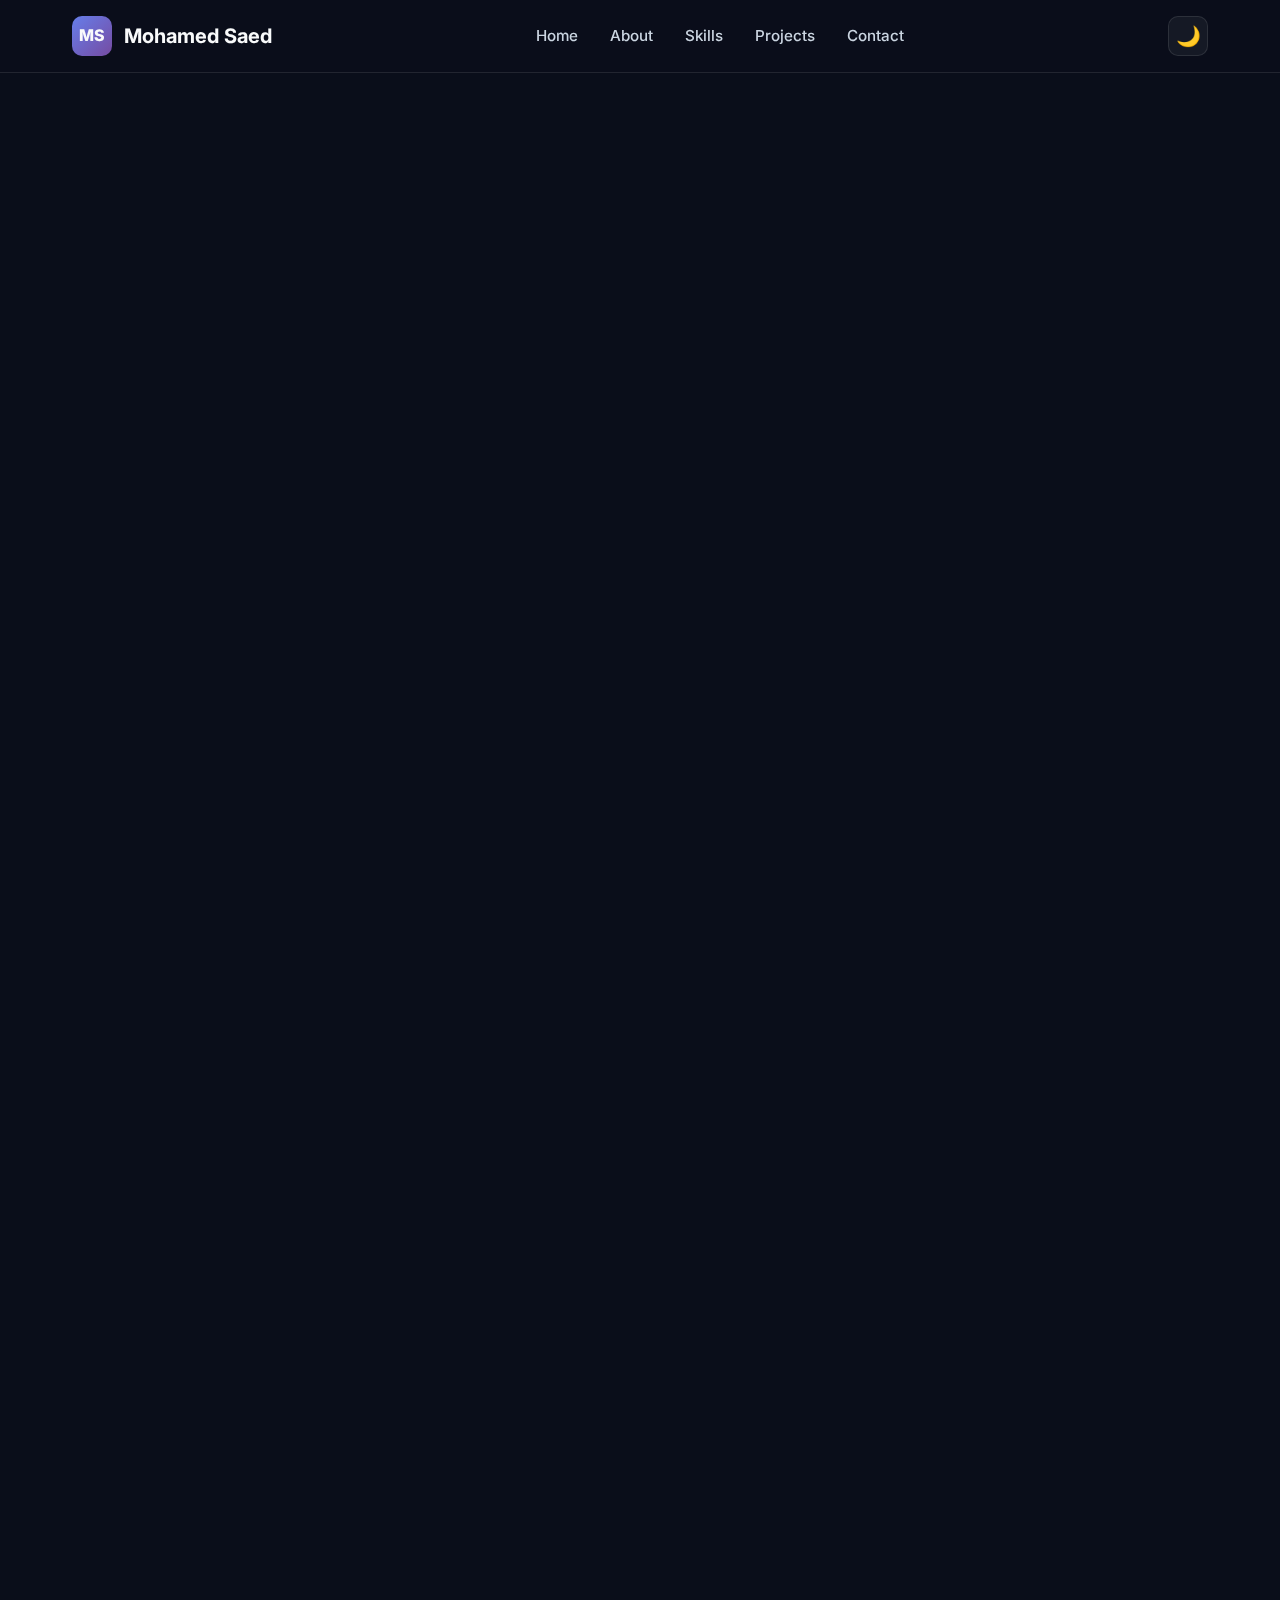
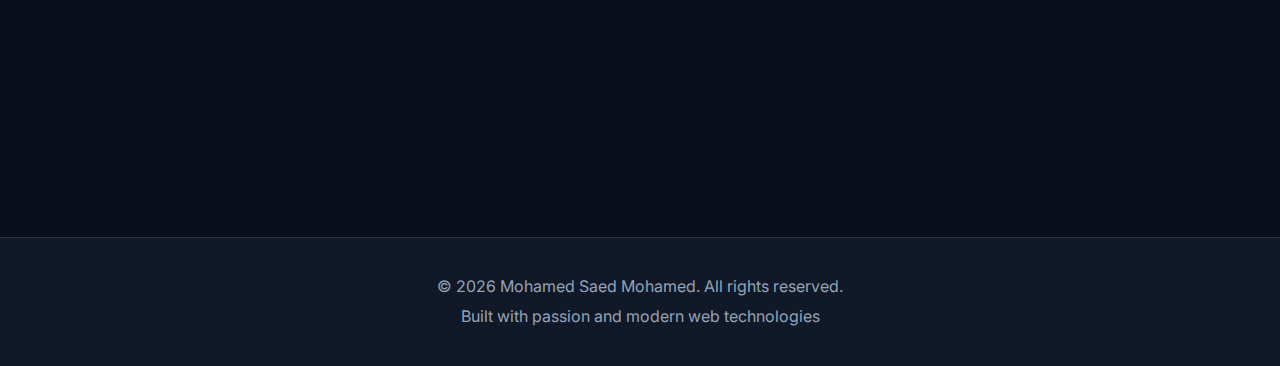
<file: index.html>
<!DOCTYPE html>
<html lang="en">

<head>
  <meta charset="UTF-8" />
  <meta name="viewport" content="width=device-width, initial-scale=1.0" />
  <meta name="description"
    content="Mohamed Saed Mohamed - Full Stack Developer specializing in web development, face recognition systems, and network administration. View my portfolio and projects." />
  <meta name="keywords"
    content="Mohamed Saed, Full Stack Developer, Frontend Developer, Network Administrator, Web Development" />
  <meta name="author" content="Mohamed Saed Mohamed" />
  <title>Mohamed Saed | Full Stack Developer & Network Administrator</title>

  <!-- Google Fonts -->
  <link rel="preconnect" href="https://fonts.googleapis.com">
  <link rel="preconnect" href="https://fonts.gstatic.com" crossorigin>
  <link href="https://fonts.googleapis.com/css2?family=Inter:wght@300;400;500;600;700;800&display=swap"
    rel="stylesheet">

  <link rel="stylesheet" href="style.css" />
</head>

<body>

  <!-- Navigation -->
  <nav class="navbar" id="navbar">
    <div class="nav-container">
      <div class="logo">
        <span class="logo-icon">MS</span>
        <span class="logo-text">Mohamed Saed</span>
      </div>
      <ul class="nav-links" id="navLinks">
        <li><a href="#hero" class="nav-link">Home</a></li>
        <li><a href="#about" class="nav-link">About</a></li>
        <li><a href="#skills" class="nav-link">Skills</a></li>
        <li><a href="#projects" class="nav-link">Projects</a></li>
        <li><a href="#contact" class="nav-link">Contact</a></li>
      </ul>
      <div class="nav-actions">
        <button class="theme-toggle" onclick="toggleTheme()" aria-label="Toggle theme">
          <span class="theme-icon">🌙</span>
        </button>
        <button class="menu-toggle" onclick="toggleMenu()" aria-label="Toggle menu">
          <span class="hamburger"></span>
        </button>
      </div>
    </div>
  </nav>

  <!-- Hero Section -->
  <header class="hero" id="hero">
    <div class="hero-background">
      <div class="gradient-orb orb-1"></div>
      <div class="gradient-orb orb-2"></div>
      <div class="gradient-orb orb-3"></div>
    </div>
    <div class="hero-content">
      <div class="profile-container">
        <div class="profile-ring"></div>
        <img src="mohamed saed mohamed.jpg" alt="Mohamed Saed Mohamed" class="profile-pic" />
      </div>
      <h1 class="hero-title">
        <span class="greeting">Hi, I'm</span>
        <span class="name">Mohamed Saed Mohamed</span>
      </h1>
      <p class="hero-subtitle">Full Stack Developer & Network Administrator</p>
      <p class="hero-description">
        Crafting innovative digital experiences with cutting-edge technologies
      </p>
      <div class="hero-cta">
        <a href="#projects" class="btn btn-primary">View My Work</a>
        <a href="#contact" class="btn btn-secondary">Get In Touch</a>
      </div>
      <div class="social-links">
        <a href="https://github.com/mazimsaed19" target="_blank" rel="noopener noreferrer" class="social-link"
          aria-label="GitHub">
          <svg viewBox="0 0 24 24" fill="currentColor">
            <path
              d="M12 0C5.37 0 0 5.37 0 12c0 5.31 3.435 9.795 8.205 11.385.6.105.825-.255.825-.57 0-.285-.015-1.23-.015-2.235-3.015.555-3.795-.735-4.035-1.41-.135-.345-.72-1.41-1.23-1.695-.42-.225-1.02-.78-.015-.795.945-.015 1.62.87 1.845 1.23 1.08 1.815 2.805 1.305 3.495.99.105-.78.42-1.305.765-1.605-2.67-.3-5.46-1.335-5.46-5.925 0-1.305.465-2.385 1.23-3.225-.12-.3-.54-1.53.12-3.18 0 0 1.005-.315 3.3 1.23.96-.27 1.98-.405 3-.405s2.04.135 3 .405c2.295-1.56 3.3-1.23 3.3-1.23.66 1.65.24 2.88.12 3.18.765.84 1.23 1.905 1.23 3.225 0 4.605-2.805 5.625-5.475 5.925.435.375.81 1.095.81 2.22 0 1.605-.015 2.895-.015 3.3 0 .315.225.69.825.57A12.02 12.02 0 0024 12c0-6.63-5.37-12-12-12z" />
          </svg>
        </a>
        <a href="https://linkedin.com/in/mazim-saed19" target="_blank" rel="noopener noreferrer" class="social-link"
          aria-label="LinkedIn">
          <svg viewBox="0 0 24 24" fill="currentColor">
            <path
              d="M20.447 20.452h-3.554v-5.569c0-1.328-.027-3.037-1.852-3.037-1.853 0-2.136 1.445-2.136 2.939v5.667H9.351V9h3.414v1.561h.046c.477-.9 1.637-1.85 3.37-1.85 3.601 0 4.267 2.37 4.267 5.455v6.286zM5.337 7.433c-1.144 0-2.063-.926-2.063-2.065 0-1.138.92-2.063 2.063-2.063 1.14 0 2.064.925 2.064 2.063 0 1.139-.925 2.065-2.064 2.065zm1.782 13.019H3.555V9h3.564v11.452zM22.225 0H1.771C.792 0 0 .774 0 1.729v20.542C0 23.227.792 24 1.771 24h20.451C23.2 24 24 23.227 24 22.271V1.729C24 .774 23.2 0 22.222 0h.003z" />
          </svg>
        </a>
        <a href="mailto:mohojr2002@gmail.com" class="social-link" aria-label="Email">
          <svg viewBox="0 0 24 24" fill="none" stroke="currentColor" stroke-width="2">
            <path d="M4 4h16c1.1 0 2 .9 2 2v12c0 1.1-.9 2-2 2H4c-1.1 0-2-.9-2-2V6c0-1.1.9-2 2-2z" />
            <polyline points="22,6 12,13 2,6" />
          </svg>
        </a>
      </div>
    </div>
    <div class="scroll-indicator">
      <span class="scroll-arrow">↓</span>
    </div>
  </header>

  <!-- About Section -->
  <section class="about" id="about">
    <div class="section-container">
      <h2 class="section-title">About Me</h2>
      <div class="about-content">
        <div class="about-text">
          <p class="about-intro">
            I am a passionate <strong>Full Stack Developer</strong> and <strong>Network Administrator</strong>
            who thrives on building innovative web applications and establishing robust network infrastructures.
          </p>
          <p>
            With a strong foundation in both frontend and backend development, combined with expertise in
            system architecture, I create user-friendly digital solutions that are not only visually
            stunning but also secure and highly efficient.
          </p>
          <p>
            From cutting-edge face recognition systems to intuitive music applications and productivity
            dashboards, I bring ideas to life with clean code and modern technologies.
          </p>
        </div>
        <div class="about-stats">
          <div class="stat-card">
            <div class="stat-number" id="projectCount">9+</div>
            <div class="stat-label">Projects</div>
          </div>
          <div class="stat-card">
            <div class="stat-number">3+</div>
            <div class="stat-label">Years Experience</div>
          </div>
          <div class="stat-card">
            <div class="stat-number">100%</div>
            <div class="stat-label">Commitment</div>
          </div>
        </div>
      </div>
    </div>
  </section>

  <!-- Skills Section -->
  <section class="skills" id="skills">
    <div class="section-container">
      <h2 class="section-title">Tech Stack</h2>
      <div class="skills-grid">
        <div class="skill-card">
          <div class="skill-icon">🎨</div>
          <h3>Frontend</h3>
          <div class="skill-tags">
            <span class="tag">HTML/CSS</span>
            <span class="tag">JavaScript</span>
            <span class="tag">TypeScript</span>
            <span class="tag">React</span>
          </div>
        </div>
        <div class="skill-card">
          <div class="skill-icon">⚙️</div>
          <h3>Backend</h3>
          <div class="skill-tags">
            <span class="tag">PHP</span>
            <span class="tag">Python</span>
            <span class="tag">Node.js</span>
            <span class="tag">APIs</span>
          </div>
        </div>
        <div class="skill-card">
          <div class="skill-icon">🗄️</div>
          <h3>Database</h3>
          <div class="skill-tags">
            <span class="tag">MySQL</span>
            <span class="tag">MongoDB</span>
            <span class="tag">PostgreSQL</span>
          </div>
        </div>
        <div class="skill-card">
          <div class="skill-icon">🌐</div>
          <h3>Network & Tools</h3>
          <div class="skill-tags">
            <span class="tag">Git</span>
            <span class="tag">Docker</span>
            <span class="tag">Network Admin</span>
            <span class="tag">Security</span>
          </div>
        </div>
      </div>
    </div>
  </section>

  <!-- Projects Section -->
  <section class="projects" id="projects">
    <div class="section-container">
      <h2 class="section-title">Featured Projects</h2>
      <p class="section-subtitle">Explore my latest work from GitHub</p>
      <div class="projects-grid" id="projectsGrid">
        <!-- Projects will be dynamically loaded here -->
        <div class="loading-spinner">
          <div class="spinner"></div>
          <p>Loading projects...</p>
        </div>
      </div>
    </div>
  </section>

  <!-- Contact Section -->
  <section class="contact" id="contact">
    <div class="section-container">
      <h2 class="section-title">Get In Touch</h2>
      <p class="section-subtitle">Let's work together on your next project</p>
      <div class="contact-content">
        <div class="contact-info">
          <div class="contact-card">
            <div class="contact-icon">
              <svg viewBox="0 0 24 24" fill="none" stroke="currentColor" stroke-width="2">
                <path d="M4 4h16c1.1 0 2 .9 2 2v12c0 1.1-.9 2-2 2H4c-1.1 0-2-.9-2-2V6c0-1.1.9-2 2-2z" />
                <polyline points="22,6 12,13 2,6" />
              </svg>
            </div>
            <div class="contact-details">
              <h3>Email</h3>
              <a href="mailto:mohojr2002@gmail.com">mohojr2002@gmail.com</a>
            </div>
          </div>
          <div class="contact-card">
            <div class="contact-icon">
              <svg viewBox="0 0 24 24" fill="currentColor">
                <path
                  d="M20.447 20.452h-3.554v-5.569c0-1.328-.027-3.037-1.852-3.037-1.853 0-2.136 1.445-2.136 2.939v5.667H9.351V9h3.414v1.561h.046c.477-.9 1.637-1.85 3.37-1.85 3.601 0 4.267 2.37 4.267 5.455v6.286zM5.337 7.433c-1.144 0-2.063-.926-2.063-2.065 0-1.138.92-2.063 2.063-2.063 1.14 0 2.064.925 2.064 2.063 0 1.139-.925 2.065-2.064 2.065zm1.782 13.019H3.555V9h3.564v11.452zM22.225 0H1.771C.792 0 0 .774 0 1.729v20.542C0 23.227.792 24 1.771 24h20.451C23.2 24 24 23.227 24 22.271V1.729C24 .774 23.2 0 22.222 0h.003z" />
              </svg>
            </div>
            <div class="contact-details">
              <h3>LinkedIn</h3>
              <a href="https://linkedin.com/in/mazim-saed19" target="_blank">linkedin.com/in/mazim-saed19</a>
            </div>
          </div>
          <div class="contact-card">
            <div class="contact-icon">
              <svg viewBox="0 0 24 24" fill="currentColor">
                <path
                  d="M12 0C5.37 0 0 5.37 0 12c0 5.31 3.435 9.795 8.205 11.385.6.105.825-.255.825-.57 0-.285-.015-1.23-.015-2.235-3.015.555-3.795-.735-4.035-1.41-.135-.345-.72-1.41-1.23-1.695-.42-.225-1.02-.78-.015-.795.945-.015 1.62.87 1.845 1.23 1.08 1.815 2.805 1.305 3.495.99.105-.78.42-1.305.765-1.605-2.67-.3-5.46-1.335-5.46-5.925 0-1.305.465-2.385 1.23-3.225-.12-.3-.54-1.53.12-3.18 0 0 1.005-.315 3.3 1.23.96-.27 1.98-.405 3-.405s2.04.135 3 .405c2.295-1.56 3.3-1.23 3.3-1.23.66 1.65.24 2.88.12 3.18.765.84 1.23 1.905 1.23 3.225 0 4.605-2.805 5.625-5.475 5.925.435.375.81 1.095.81 2.22 0 1.605-.015 2.895-.015 3.3 0 .315.225.69.825.57A12.02 12.02 0 0024 12c0-6.63-5.37-12-12-12z" />
              </svg>
            </div>
            <div class="contact-details">
              <h3>GitHub</h3>
              <a href="https://github.com/mazimsaed19" target="_blank">github.com/mazimsaed19</a>
            </div>
          </div>
        </div>
      </div>
    </div>
  </section>

  <!-- Footer -->
  <footer class="footer">
    <div class="footer-content">
      <p>&copy; 2025 Mohamed Saed Mohamed. All rights reserved.</p>
      <p>Built with passion and modern web technologies</p>
    </div>
  </footer>

  <script src="script.js"></script>
</body>

</html>
</file>
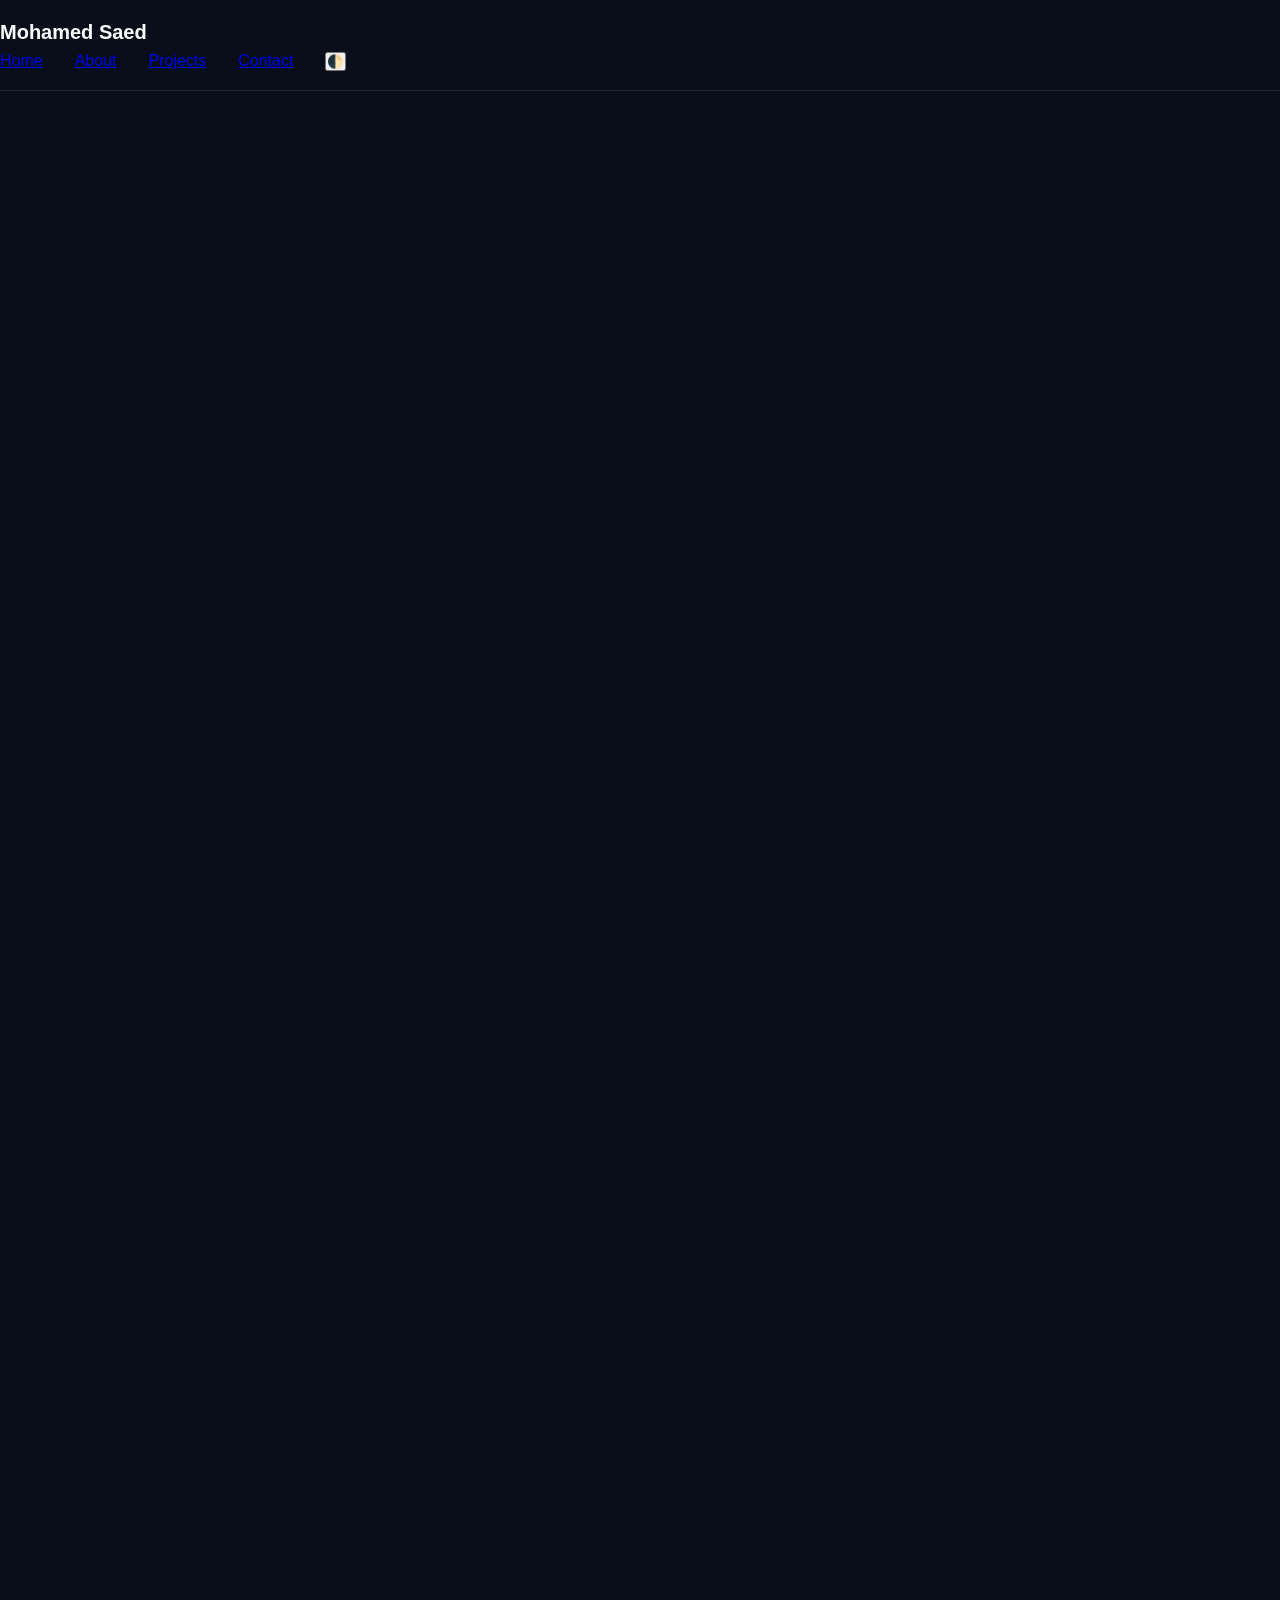
<file: my projects/index.html>
<!DOCTYPE html>
<html lang="en">
<head>
  <meta charset="UTF-8" />
  <meta name="viewport" content="width=device-width, initial-scale=1.0"/>
  <title>Mohamed Saed Portfolio</title>
  <link rel="stylesheet" href="style.css" />
   <link rel="stylesheet" href="script.js" />
</head>
<body>

  <nav class="navbar">
    <div class="logo">Mohamed Saed</div>
    <ul class="nav-links">
      <li><a href="#hero">Home</a></li>
      <li><a href="#about">About</a></li>
      <li><a href="#projects">Projects</a></li>
      <li><a href="#contact">Contact</a></li>
      <li><button onclick="toggleDarkMode()">🌓</button></li>
    </ul>
    <div class="menu-toggle" onclick="toggleMenu()">☰</div>
  </nav>

  <header class="hero" id="hero">
    <img src="mohamed saed mohamed.jpg" alt="Mohamed Saed" class="profile-pic" />
    <h1>Mohamed Saed Mohamed</h1>
    <p>Frontend Web Developer & Network Administrator</p>
  </header>

  <section class="about" id="about">
    <h2>About Me</h2>
    <p>I am a passionate Frontend Web Developer and Network Administrator who enjoys building websites and setting up reliable network infrastructures. With a strong interest in both design and system architecture, I aim to create user-friendly digital solutions that are secure and efficient.</p>
  </section>

  <section class="projects" id="projects">
    <h2>Projects</h2>
    <div class="project">
      <h3>Military Personnel Management System</h3>
      <p>A web application for registering and managing soldiers.</p>
      <a href="https://github.com/mazimsaed19/sample-military-project" target="_blank">View on GitHub</a>
    </div>
  </section>

  <section class="contact" id="contact">
    <h2>Contact</h2>
    <p>Email: <a href="mailto:mohojr2002@gmail.com">mohojr2002@gmail.com</a></p>
    <p>LinkedIn: <a href="https://linkedin.com/in/mazim-saed19" target="_blank">linkedin.com/in/mazim-saed19</a></p>
  </section>

  <script src="script.js"></script>
</body>
</html>
</file>
<file: style.css>
/* ===================================
   Premium Portfolio - CSS Reset & Variables
   =================================== */

:root {
  /* Color Palette - Deep Dark with Vibrant Accents */
  --color-bg-primary: #0a0e1a;
  --color-bg-secondary: #111827;
  --color-bg-tertiary: #1a1f35;
  --color-surface: rgba(255, 255, 255, 0.05);
  --color-surface-elevated: rgba(255, 255, 255, 0.08);

  /* Gradients */
  --gradient-primary: linear-gradient(135deg, #667eea 0%, #764ba2 100%);
  --gradient-secondary: linear-gradient(135deg, #f093fb 0%, #f5576c 100%);
  --gradient-accent: linear-gradient(135deg, #4facfe 0%, #00f2fe 100%);

  /* Text Colors */
  --color-text-primary: #f9fafb;
  --color-text-secondary: #cbd5e1;
  --color-text-muted: #94a3b8;

  /* Accent Colors */
  --color-accent-primary: #667eea;
  --color-accent-secondary: #f5576c;
  --color-accent-glow: rgba(102, 126, 234, 0.5);

  /* Spacing */
  --spacing-xs: 0.5rem;
  --spacing-sm: 1rem;
  --spacing-md: 2rem;
  --spacing-lg: 4rem;
  --spacing-xl: 6rem;

  /* Typography */
  --font-family: 'Inter', -apple-system, BlinkMacSystemFont, 'Segoe UI', sans-serif;

  /* Effects */
  --shadow-sm: 0 2px 8px rgba(0, 0, 0, 0.1);
  --shadow-md: 0 4px 16px rgba(0, 0, 0, 0.2);
  --shadow-lg: 0 8px 32px rgba(0, 0, 0, 0.3);
  --shadow-glow: 0 0 40px var(--color-accent-glow);

  /* Glass Effect */
  --glass-bg: rgba(255, 255, 255, 0.05);
  --glass-border: rgba(255, 255, 255, 0.1);
  --glass-blur: blur(20px);

  /* Transitions */
  --transition-fast: 0.2s ease;
  --transition-medium: 0.3s ease;
  --transition-slow: 0.6s cubic-bezier(0.4, 0, 0.2, 1);
}

/* Reset & Base */
* {
  margin: 0;
  padding: 0;
  box-sizing: border-box;
}

html {
  scroll-behavior: smooth;
  overflow-x: hidden;
}

body {
  font-family: var(--font-family);
  background: var(--color-bg-primary);
  color: var(--color-text-primary);
  line-height: 1.6;
  overflow-x: hidden;
  position: relative;
}

/* ===================================
   Navigation Bar
   =================================== */

.navbar {
  position: fixed;
  top: 0;
  left: 0;
  right: 0;
  z-index: 1000;
  padding: 1rem 0;
  background: rgba(10, 14, 26, 0.8);
  backdrop-filter: blur(20px);
  border-bottom: 1px solid var(--glass-border);
  transition: all var(--transition-medium);
}

.navbar.scrolled {
  padding: 0.5rem 0;
  background: rgba(10, 14, 26, 0.95);
  box-shadow: var(--shadow-md);
}

.nav-container {
  max-width: 1200px;
  margin: 0 auto;
  padding: 0 2rem;
  display: flex;
  justify-content: space-between;
  align-items: center;
}

.logo {
  display: flex;
  align-items: center;
  gap: 0.75rem;
  font-weight: 700;
  font-size: 1.25rem;
  color: var(--color-text-primary);
}

.logo-icon {
  width: 40px;
  height: 40px;
  display: flex;
  align-items: center;
  justify-content: center;
  background: var(--gradient-primary);
  border-radius: 10px;
  font-size: 1rem;
  font-weight: 800;
  transition: transform var(--transition-fast);
}

.logo:hover .logo-icon {
  transform: rotate(-5deg) scale(1.05);
}

.nav-links {
  display: flex;
  list-style: none;
  gap: 2rem;
}

.nav-link {
  color: var(--color-text-secondary);
  text-decoration: none;
  font-weight: 500;
  font-size: 0.95rem;
  position: relative;
  transition: color var(--transition-fast);
}

.nav-link::after {
  content: '';
  position: absolute;
  bottom: -5px;
  left: 0;
  width: 0;
  height: 2px;
  background: var(--gradient-primary);
  transition: width var(--transition-fast);
}

.nav-link:hover {
  color: var(--color-text-primary);
}

.nav-link:hover::after {
  width: 100%;
}

.nav-actions {
  display: flex;
  align-items: center;
  gap: 1rem;
}

.theme-toggle {
  background: var(--glass-bg);
  border: 1px solid var(--glass-border);
  color: var(--color-text-primary);
  width: 40px;
  height: 40px;
  border-radius: 10px;
  cursor: pointer;
  display: flex;
  align-items: center;
  justify-content: center;
  font-size: 1.25rem;
  transition: all var(--transition-fast);
}

.theme-toggle:hover {
  background: var(--glass-border);
  transform: scale(1.05);
}

.menu-toggle {
  display: none;
  background: var(--glass-bg);
  border: 1px solid var(--glass-border);
  width: 40px;
  height: 40px;
  border-radius: 10px;
  cursor: pointer;
}

.hamburger {
  display: block;
  width: 20px;
  height: 2px;
  background: var(--color-text-primary);
  position: relative;
}

.hamburger::before,
.hamburger::after {
  content: '';
  position: absolute;
  width: 20px;
  height: 2px;
  background: var(--color-text-primary);
  transition: all var(--transition-fast);
}

.hamburger::before {
  top: -6px;
}

.hamburger::after {
  bottom: -6px;
}

/* ===================================
   Hero Section
   =================================== */

.hero {
  min-height: 100vh;
  display: flex;
  align-items: center;
  justify-content: center;
  position: relative;
  overflow: hidden;
  padding: 8rem 2rem 4rem;
}

.hero-background {
  position: absolute;
  top: 0;
  left: 0;
  width: 100%;
  height: 100%;
  z-index: 0;
}

.gradient-orb {
  position: absolute;
  border-radius: 50%;
  filter: blur(100px);
  opacity: 0.6;
  animation: float 20s infinite ease-in-out;
}

.orb-1 {
  width: 400px;
  height: 400px;
  background: radial-gradient(circle, rgba(102, 126, 234, 0.4), transparent);
  top: -100px;
  right: -100px;
  animation-delay: 0s;
}

.orb-2 {
  width: 500px;
  height: 500px;
  background: radial-gradient(circle, rgba(245, 87, 108, 0.3), transparent);
  bottom: -150px;
  left: -150px;
  animation-delay: 5s;
}

.orb-3 {
  width: 350px;
  height: 350px;
  background: radial-gradient(circle, rgba(79, 172, 254, 0.3), transparent);
  top: 50%;
  left: 50%;
  transform: translate(-50%, -50%);
  animation-delay: 10s;
}

@keyframes float {

  0%,
  100% {
    transform: translate(0, 0) scale(1);
  }

  33% {
    transform: translate(30px, -30px) scale(1.1);
  }

  66% {
    transform: translate(-30px, 30px) scale(0.9);
  }
}

.hero-content {
  position: relative;
  z-index: 1;
  text-align: center;
  max-width: 900px;
}

.profile-container {
  position: relative;
  width: 180px;
  height: 180px;
  margin: 0 auto 2rem;
}

.profile-ring {
  position: absolute;
  inset: -10px;
  border-radius: 50%;
  background: var(--gradient-primary);
  animation: rotate 10s linear infinite;
}

@keyframes rotate {
  from {
    transform: rotate(0deg);
  }

  to {
    transform: rotate(360deg);
  }
}

.profile-pic {
  position: relative;
  width: 100%;
  height: 100%;
  border-radius: 50%;
  object-fit: cover;
  border: 5px solid var(--color-bg-primary);
  z-index: 2;
}

.hero-title {
  font-size: clamp(2rem, 5vw, 3.5rem);
  font-weight: 800;
  margin-bottom: 1rem;
  line-height: 1.2;
}

.greeting {
  display: block;
  font-size: 1.5rem;
  font-weight: 400;
  color: var(--color-text-secondary);
  margin-bottom: 0.5rem;
}

.name {
  display: block;
  background: var(--gradient-primary);
  -webkit-background-clip: text;
  -webkit-text-fill-color: transparent;
  background-clip: text;
}

.hero-subtitle {
  font-size: clamp(1.25rem, 3vw, 1.75rem);
  color: var(--color-text-secondary);
  margin-bottom: 1rem;
  font-weight: 500;
}

.hero-description {
  font-size: 1.125rem;
  color: var(--color-text-muted);
  margin-bottom: 2.5rem;
  max-width: 600px;
  margin-left: auto;
  margin-right: auto;
}

.hero-cta {
  display: flex;
  gap: 1rem;
  justify-content: center;
  margin-bottom: 3rem;
  flex-wrap: wrap;
}

.btn {
  padding: 0.875rem 2rem;
  border-radius: 12px;
  text-decoration: none;
  font-weight: 600;
  font-size: 1rem;
  transition: all var(--transition-medium);
  display: inline-flex;
  align-items: center;
  justify-content: center;
  gap: 0.5rem;
  border: none;
  cursor: pointer;
}

.btn-primary {
  background: var(--gradient-primary);
  color: white;
  box-shadow: 0 4px 15px rgba(102, 126, 234, 0.4);
}

.btn-primary:hover {
  transform: translateY(-2px);
  box-shadow: 0 6px 25px rgba(102, 126, 234, 0.6);
}

.btn-secondary {
  background: var(--glass-bg);
  color: var(--color-text-primary);
  border: 1px solid var(--glass-border);
  backdrop-filter: var(--glass-blur);
}

.btn-secondary:hover {
  background: var(--glass-border);
  transform: translateY(-2px);
}

.social-links {
  display: flex;
  gap: 1rem;
  justify-content: center;
}

.social-link {
  width: 48px;
  height: 48px;
  display: flex;
  align-items: center;
  justify-content: center;
  background: var(--glass-bg);
  border: 1px solid var(--glass-border);
  border-radius: 12px;
  color: var(--color-text-secondary);
  transition: all var(--transition-medium);
}

.social-link svg {
  width: 24px;
  height: 24px;
}

.social-link:hover {
  background: var(--gradient-primary);
  color: white;
  transform: translateY(-3px) scale(1.05);
  box-shadow: 0 8px 20px rgba(102, 126, 234, 0.4);
}

.scroll-indicator {
  position: absolute;
  bottom: 2rem;
  left: 50%;
  transform: translateX(-50%);
  animation: bounce 2s infinite;
}

.scroll-arrow {
  font-size: 2rem;
  color: var(--color-text-muted);
}

@keyframes bounce {

  0%,
  100% {
    transform: translateX(-50%) translateY(0);
  }

  50% {
    transform: translateX(-50%) translateY(10px);
  }
}

/* ===================================
   Section Styles
   =================================== */

section {
  padding: var(--spacing-xl) 2rem;
  position: relative;
}

.section-container {
  max-width: 1200px;
  margin: 0 auto;
}

.section-title {
  font-size: clamp(2rem, 4vw, 3rem);
  font-weight: 800;
  text-align: center;
  margin-bottom: 1rem;
  background: var(--gradient-primary);
  -webkit-background-clip: text;
  -webkit-text-fill-color: transparent;
  background-clip: text;
}

.section-subtitle {
  text-align: center;
  color: var(--color-text-muted);
  font-size: 1.125rem;
  margin-bottom: 3rem;
}

/* ===================================
   About Section
   =================================== */

.about {
  background: linear-gradient(180deg, transparent, var(--color-bg-secondary), transparent);
}

.about-content {
  display: grid;
  grid-template-columns: 1fr;
  gap: 3rem;
}

.about-text {
  font-size: 1.125rem;
  color: var(--color-text-secondary);
  line-height: 1.8;
}

.about-intro {
  font-size: 1.25rem;
  color: var(--color-text-primary);
  margin-bottom: 1.5rem;
}

.about-text p {
  margin-bottom: 1rem;
}

.about-stats {
  display: grid;
  grid-template-columns: repeat(auto-fit, minmax(150px, 1fr));
  gap: 2rem;
  margin-top: 2rem;
}

.stat-card {
  background: var(--glass-bg);
  border: 1px solid var(--glass-border);
  border-radius: 20px;
  padding: 2rem;
  text-align: center;
  backdrop-filter: var(--glass-blur);
  transition: all var(--transition-medium);
}

.stat-card:hover {
  transform: translateY(-5px);
  background: var(--glass-border);
  box-shadow: var(--shadow-lg);
}

.stat-number {
  font-size: 3rem;
  font-weight: 800;
  background: var(--gradient-primary);
  -webkit-background-clip: text;
  -webkit-text-fill-color: transparent;
  background-clip: text;
  margin-bottom: 0.5rem;
}

.stat-label {
  color: var(--color-text-muted);
  font-size: 1rem;
  font-weight: 500;
  text-transform: uppercase;
  letter-spacing: 0.05em;
}

/* ===================================
   Skills Section
   =================================== */

.skills-grid {
  display: grid;
  grid-template-columns: repeat(auto-fit, minmax(250px, 1fr));
  gap: 2rem;
}

.skill-card {
  background: var(--glass-bg);
  border: 1px solid var(--glass-border);
  border-radius: 24px;
  padding: 2rem;
  backdrop-filter: var(--glass-blur);
  transition: all var(--transition-medium);
  text-align: center;
}

.skill-card:hover {
  transform: translateY(-8px);
  background: var(--glass-border);
  box-shadow: var(--shadow-lg);
}

.skill-icon {
  font-size: 3rem;
  margin-bottom: 1rem;
}

.skill-card h3 {
  font-size: 1.5rem;
  margin-bottom: 1.5rem;
  color: var(--color-text-primary);
}

.skill-tags {
  display: flex;
  flex-wrap: wrap;
  gap: 0.75rem;
  justify-content: center;
}

.tag {
  background: var(--color-bg-tertiary);
  color: var(--color-text-secondary);
  padding: 0.5rem 1rem;
  border-radius: 20px;
  font-size: 0.875rem;
  font-weight: 500;
  border: 1px solid var(--glass-border);
  transition: all var(--transition-fast);
}

.tag:hover {
  background: var(--gradient-primary);
  color: white;
  transform: scale(1.05);
}

/* ===================================
   Projects Section
   =================================== */

.projects {
  background: linear-gradient(180deg, transparent, var(--color-bg-secondary), transparent);
}

.projects-grid {
  display: grid;
  grid-template-columns: repeat(auto-fill, minmax(320px, 1fr));
  gap: 2rem;
}

.project-card {
  background: var(--glass-bg);
  border: 1px solid var(--glass-border);
  border-radius: 24px;
  padding: 2rem;
  backdrop-filter: var(--glass-blur);
  transition: all var(--transition-medium);
  display: flex;
  flex-direction: column;
  gap: 1rem;
}

.project-card:hover {
  transform: translateY(-8px);
  background: var(--glass-border);
  box-shadow: var(--shadow-lg);
}

.project-header {
  display: flex;
  align-items: center;
  gap: 1rem;
}

.project-icon {
  width: 48px;
  height: 48px;
  background: var(--gradient-primary);
  border-radius: 12px;
  display: flex;
  align-items: center;
  justify-content: center;
  font-size: 1.5rem;
  flex-shrink: 0;
}

.project-card h3 {
  font-size: 1.25rem;
  color: var(--color-text-primary);
  margin: 0;
  word-break: break-word;
}

.project-description {
  color: var(--color-text-muted);
  line-height: 1.6;
  flex-grow: 1;
}

.project-meta {
  display: flex;
  gap: 1rem;
  align-items: center;
  flex-wrap: wrap;
}

.project-language {
  display: flex;
  align-items: center;
  gap: 0.5rem;
  font-size: 0.875rem;
  color: var(--color-text-secondary);
}

.language-dot {
  width: 12px;
  height: 12px;
  border-radius: 50%;
}

.project-links {
  display: flex;
  gap: 0.75rem;
  margin-top: 0.5rem;
}

.project-link {
  flex: 1;
  padding: 0.75rem;
  background: var(--color-bg-tertiary);
  color: var(--color-text-primary);
  text-decoration: none;
  border-radius: 12px;
  text-align: center;
  font-weight: 500;
  font-size: 0.875rem;
  border: 1px solid var(--glass-border);
  transition: all var(--transition-fast);
}

.project-link:hover {
  background: var(--gradient-primary);
  color: white;
  transform: scale(1.02);
}

.loading-spinner {
  grid-column: 1 / -1;
  text-align: center;
  padding: 4rem 0;
}

.spinner {
  width: 50px;
  height: 50px;
  border: 4px solid var(--glass-border);
  border-top: 4px solid var(--color-accent-primary);
  border-radius: 50%;
  margin: 0 auto 1rem;
  animation: spin 1s linear infinite;
}

@keyframes spin {
  to {
    transform: rotate(360deg);
  }
}

/* ===================================
   Contact Section
   =================================== */

.contact-content {
  max-width: 800px;
  margin: 0 auto;
}

.contact-info {
  display: grid;
  grid-template-columns: repeat(auto-fit, minmax(250px, 1fr));
  gap: 2rem;
}

.contact-card {
  background: var(--glass-bg);
  border: 1px solid var(--glass-border);
  border-radius: 24px;
  padding: 2rem;
  backdrop-filter: var(--glass-blur);
  display: flex;
  align-items: center;
  gap: 1.5rem;
  transition: all var(--transition-medium);
}

.contact-card:hover {
  transform: translateY(-5px);
  background: var(--glass-border);
  box-shadow: var(--shadow-lg);
}

.contact-icon {
  width: 56px;
  height: 56px;
  background: var(--gradient-primary);
  border-radius: 16px;
  display: flex;
  align-items: center;
  justify-content: center;
  flex-shrink: 0;
}

.contact-icon svg {
  width: 28px;
  height: 28px;
  color: white;
}

.contact-details h3 {
  font-size: 1rem;
  color: var(--color-text-muted);
  margin-bottom: 0.5rem;
  font-weight: 500;
  text-transform: uppercase;
  letter-spacing: 0.05em;
}

.contact-details a {
  color: var(--color-text-primary);
  text-decoration: none;
  font-weight: 500;
  transition: color var(--transition-fast);
}

.contact-details a:hover {
  color: var(--color-accent-primary);
}

/* ===================================
   Footer
   =================================== */

.footer {
  background: var(--color-bg-secondary);
  padding: 2rem;
  text-align: center;
  border-top: 1px solid var(--glass-border);
}

.footer-content p {
  color: var(--color-text-muted);
  margin: 0.25rem 0;
}

/* ===================================
   Responsive Design
   =================================== */

@media (max-width: 768px) {
  .nav-links {
    display: none;
    position: absolute;
    top: 100%;
    left: 0;
    right: 0;
    background: rgba(10, 14, 26, 0.98);
    border-bottom: 1px solid var(--glass-border);
    flex-direction: column;
    padding: 2rem;
    gap: 1rem;
    backdrop-filter: blur(20px);
  }

  .nav-links.show {
    display: flex;
  }

  .menu-toggle {
    display: flex;
    align-items: center;
    justify-content: center;
  }

  .hero {
    padding: 6rem 1rem 4rem;
  }

  .hero-cta {
    flex-direction: column;
  }

  .btn {
    width: 100%;
  }

  .projects-grid {
    grid-template-columns: 1fr;
  }

  .contact-info {
    grid-template-columns: 1fr;
  }

  section {
    padding: var(--spacing-lg) 1rem;
  }
}

@media (min-width: 769px) {
  .about-content {
    grid-template-columns: 2fr 1fr;
    align-items: center;
  }
}

/* ===================================
   Animations & Transitions
   =================================== */

.fade-in {
  animation: fadeIn 1s ease forwards;
}

@keyframes fadeIn {
  from {
    opacity: 0;
    transform: translateY(20px);
  }

  to {
    opacity: 1;
    transform: translateY(0);
  }
}

/* Smooth reveal animations */
.hero,
.about,
.skills,
.projects,
.contact {
  animation: fadeIn 1s ease forwards;
  opacity: 0;
}

.about {
  animation-delay: 0.2s;
}

.skills {
  animation-delay: 0.3s;
}

.projects {
  animation-delay: 0.4s;
}

.contact {
  animation-delay: 0.5s;
}
</file>
<file: my projects/style.css>
/* ===================================
   Premium Portfolio - CSS Reset & Variables
   =================================== */

:root {
  /* Color Palette - Deep Dark with Vibrant Accents */
  --color-bg-primary: #0a0e1a;
  --color-bg-secondary: #111827;
  --color-bg-tertiary: #1a1f35;
  --color-surface: rgba(255, 255, 255, 0.05);
  --color-surface-elevated: rgba(255, 255, 255, 0.08);

  /* Gradients */
  --gradient-primary: linear-gradient(135deg, #667eea 0%, #764ba2 100%);
  --gradient-secondary: linear-gradient(135deg, #f093fb 0%, #f5576c 100%);
  --gradient-accent: linear-gradient(135deg, #4facfe 0%, #00f2fe 100%);

  /* Text Colors */
  --color-text-primary: #f9fafb;
  --color-text-secondary: #cbd5e1;
  --color-text-muted: #94a3b8;

  /* Accent Colors */
  --color-accent-primary: #667eea;
  --color-accent-secondary: #f5576c;
  --color-accent-glow: rgba(102, 126, 234, 0.5);

  /* Spacing */
  --spacing-xs: 0.5rem;
  --spacing-sm: 1rem;
  --spacing-md: 2rem;
  --spacing-lg: 4rem;
  --spacing-xl: 6rem;

  /* Typography */
  --font-family: 'Inter', -apple-system, BlinkMacSystemFont, 'Segoe UI', sans-serif;

  /* Effects */
  --shadow-sm: 0 2px 8px rgba(0, 0, 0, 0.1);
  --shadow-md: 0 4px 16px rgba(0, 0, 0, 0.2);
  --shadow-lg: 0 8px 32px rgba(0, 0, 0, 0.3);
  --shadow-glow: 0 0 40px var(--color-accent-glow);

  /* Glass Effect */
  --glass-bg: rgba(255, 255, 255, 0.05);
  --glass-border: rgba(255, 255, 255, 0.1);
  --glass-blur: blur(20px);

  /* Transitions */
  --transition-fast: 0.2s ease;
  --transition-medium: 0.3s ease;
  --transition-slow: 0.6s cubic-bezier(0.4, 0, 0.2, 1);
}

/* Reset & Base */
* {
  margin: 0;
  padding: 0;
  box-sizing: border-box;
}

html {
  scroll-behavior: smooth;
  overflow-x: hidden;
}

body {
  font-family: var(--font-family);
  background: var(--color-bg-primary);
  color: var(--color-text-primary);
  line-height: 1.6;
  overflow-x: hidden;
  position: relative;
}

/* ===================================
   Navigation Bar
   =================================== */

.navbar {
  position: fixed;
  top: 0;
  left: 0;
  right: 0;
  z-index: 1000;
  padding: 1rem 0;
  background: rgba(10, 14, 26, 0.8);
  backdrop-filter: blur(20px);
  border-bottom: 1px solid var(--glass-border);
  transition: all var(--transition-medium);
}

.navbar.scrolled {
  padding: 0.5rem 0;
  background: rgba(10, 14, 26, 0.95);
  box-shadow: var(--shadow-md);
}

.nav-container {
  max-width: 1200px;
  margin: 0 auto;
  padding: 0 2rem;
  display: flex;
  justify-content: space-between;
  align-items: center;
}

.logo {
  display: flex;
  align-items: center;
  gap: 0.75rem;
  font-weight: 700;
  font-size: 1.25rem;
  color: var(--color-text-primary);
}

.logo-icon {
  width: 40px;
  height: 40px;
  display: flex;
  align-items: center;
  justify-content: center;
  background: var(--gradient-primary);
  border-radius: 10px;
  font-size: 1rem;
  font-weight: 800;
  transition: transform var(--transition-fast);
}

.logo:hover .logo-icon {
  transform: rotate(-5deg) scale(1.05);
}

.nav-links {
  display: flex;
  list-style: none;
  gap: 2rem;
}

.nav-link {
  color: var(--color-text-secondary);
  text-decoration: none;
  font-weight: 500;
  font-size: 0.95rem;
  position: relative;
  transition: color var(--transition-fast);
}

.nav-link::after {
  content: '';
  position: absolute;
  bottom: -5px;
  left: 0;
  width: 0;
  height: 2px;
  background: var(--gradient-primary);
  transition: width var(--transition-fast);
}

.nav-link:hover {
  color: var(--color-text-primary);
}

.nav-link:hover::after {
  width: 100%;
}

.nav-actions {
  display: flex;
  align-items: center;
  gap: 1rem;
}

.theme-toggle {
  background: var(--glass-bg);
  border: 1px solid var(--glass-border);
  color: var(--color-text-primary);
  width: 40px;
  height: 40px;
  border-radius: 10px;
  cursor: pointer;
  display: flex;
  align-items: center;
  justify-content: center;
  font-size: 1.25rem;
  transition: all var(--transition-fast);
}

.theme-toggle:hover {
  background: var(--glass-border);
  transform: scale(1.05);
}

.menu-toggle {
  display: none;
  background: var(--glass-bg);
  border: 1px solid var(--glass-border);
  width: 40px;
  height: 40px;
  border-radius: 10px;
  cursor: pointer;
}

.hamburger {
  display: block;
  width: 20px;
  height: 2px;
  background: var(--color-text-primary);
  position: relative;
}

.hamburger::before,
.hamburger::after {
  content: '';
  position: absolute;
  width: 20px;
  height: 2px;
  background: var(--color-text-primary);
  transition: all var(--transition-fast);
}

.hamburger::before {
  top: -6px;
}

.hamburger::after {
  bottom: -6px;
}

/* ===================================
   Hero Section
   =================================== */

.hero {
  min-height: 100vh;
  display: flex;
  align-items: center;
  justify-content: center;
  position: relative;
  overflow: hidden;
  padding: 8rem 2rem 4rem;
}

.hero-background {
  position: absolute;
  top: 0;
  left: 0;
  width: 100%;
  height: 100%;
  z-index: 0;
}

.gradient-orb {
  position: absolute;
  border-radius: 50%;
  filter: blur(100px);
  opacity: 0.6;
  animation: float 20s infinite ease-in-out;
}

.orb-1 {
  width: 400px;
  height: 400px;
  background: radial-gradient(circle, rgba(102, 126, 234, 0.4), transparent);
  top: -100px;
  right: -100px;
  animation-delay: 0s;
}

.orb-2 {
  width: 500px;
  height: 500px;
  background: radial-gradient(circle, rgba(245, 87, 108, 0.3), transparent);
  bottom: -150px;
  left: -150px;
  animation-delay: 5s;
}

.orb-3 {
  width: 350px;
  height: 350px;
  background: radial-gradient(circle, rgba(79, 172, 254, 0.3), transparent);
  top: 50%;
  left: 50%;
  transform: translate(-50%, -50%);
  animation-delay: 10s;
}

@keyframes float {

  0%,
  100% {
    transform: translate(0, 0) scale(1);
  }

  33% {
    transform: translate(30px, -30px) scale(1.1);
  }

  66% {
    transform: translate(-30px, 30px) scale(0.9);
  }
}

.hero-content {
  position: relative;
  z-index: 1;
  text-align: center;
  max-width: 900px;
}

.profile-container {
  position: relative;
  width: 180px;
  height: 180px;
  margin: 0 auto 2rem;
}

.profile-ring {
  position: absolute;
  inset: -10px;
  border-radius: 50%;
  background: var(--gradient-primary);
  animation: rotate 10s linear infinite;
}

@keyframes rotate {
  from {
    transform: rotate(0deg);
  }

  to {
    transform: rotate(360deg);
  }
}

.profile-pic {
  position: relative;
  width: 100%;
  height: 100%;
  border-radius: 50%;
  object-fit: cover;
  border: 5px solid var(--color-bg-primary);
  z-index: 2;
}

.hero-title {
  font-size: clamp(2rem, 5vw, 3.5rem);
  font-weight: 800;
  margin-bottom: 1rem;
  line-height: 1.2;
}

.greeting {
  display: block;
  font-size: 1.5rem;
  font-weight: 400;
  color: var(--color-text-secondary);
  margin-bottom: 0.5rem;
}

.name {
  display: block;
  background: var(--gradient-primary);
  -webkit-background-clip: text;
  -webkit-text-fill-color: transparent;
  background-clip: text;
}

.hero-subtitle {
  font-size: clamp(1.25rem, 3vw, 1.75rem);
  color: var(--color-text-secondary);
  margin-bottom: 1rem;
  font-weight: 500;
}

.hero-description {
  font-size: 1.125rem;
  color: var(--color-text-muted);
  margin-bottom: 2.5rem;
  max-width: 600px;
  margin-left: auto;
  margin-right: auto;
}

.hero-cta {
  display: flex;
  gap: 1rem;
  justify-content: center;
  margin-bottom: 3rem;
  flex-wrap: wrap;
}

.btn {
  padding: 0.875rem 2rem;
  border-radius: 12px;
  text-decoration: none;
  font-weight: 600;
  font-size: 1rem;
  transition: all var(--transition-medium);
  display: inline-flex;
  align-items: center;
  justify-content: center;
  gap: 0.5rem;
  border: none;
  cursor: pointer;
}

.btn-primary {
  background: var(--gradient-primary);
  color: white;
  box-shadow: 0 4px 15px rgba(102, 126, 234, 0.4);
}

.btn-primary:hover {
  transform: translateY(-2px);
  box-shadow: 0 6px 25px rgba(102, 126, 234, 0.6);
}

.btn-secondary {
  background: var(--glass-bg);
  color: var(--color-text-primary);
  border: 1px solid var(--glass-border);
  backdrop-filter: var(--glass-blur);
}

.btn-secondary:hover {
  background: var(--glass-border);
  transform: translateY(-2px);
}

.social-links {
  display: flex;
  gap: 1rem;
  justify-content: center;
}

.social-link {
  width: 48px;
  height: 48px;
  display: flex;
  align-items: center;
  justify-content: center;
  background: var(--glass-bg);
  border: 1px solid var(--glass-border);
  border-radius: 12px;
  color: var(--color-text-secondary);
  transition: all var(--transition-medium);
}

.social-link svg {
  width: 24px;
  height: 24px;
}

.social-link:hover {
  background: var(--gradient-primary);
  color: white;
  transform: translateY(-3px) scale(1.05);
  box-shadow: 0 8px 20px rgba(102, 126, 234, 0.4);
}

.scroll-indicator {
  position: absolute;
  bottom: 2rem;
  left: 50%;
  transform: translateX(-50%);
  animation: bounce 2s infinite;
}

.scroll-arrow {
  font-size: 2rem;
  color: var(--color-text-muted);
}

@keyframes bounce {

  0%,
  100% {
    transform: translateX(-50%) translateY(0);
  }

  50% {
    transform: translateX(-50%) translateY(10px);
  }
}

/* ===================================
   Section Styles
   =================================== */

section {
  padding: var(--spacing-xl) 2rem;
  position: relative;
}

.section-container {
  max-width: 1200px;
  margin: 0 auto;
}

.section-title {
  font-size: clamp(2rem, 4vw, 3rem);
  font-weight: 800;
  text-align: center;
  margin-bottom: 1rem;
  background: var(--gradient-primary);
  -webkit-background-clip: text;
  -webkit-text-fill-color: transparent;
  background-clip: text;
}

.section-subtitle {
  text-align: center;
  color: var(--color-text-muted);
  font-size: 1.125rem;
  margin-bottom: 3rem;
}

/* ===================================
   About Section
   =================================== */

.about {
  background: linear-gradient(180deg, transparent, var(--color-bg-secondary), transparent);
}

.about-content {
  display: grid;
  grid-template-columns: 1fr;
  gap: 3rem;
}

.about-text {
  font-size: 1.125rem;
  color: var(--color-text-secondary);
  line-height: 1.8;
}

.about-intro {
  font-size: 1.25rem;
  color: var(--color-text-primary);
  margin-bottom: 1.5rem;
}

.about-text p {
  margin-bottom: 1rem;
}

.about-stats {
  display: grid;
  grid-template-columns: repeat(auto-fit, minmax(150px, 1fr));
  gap: 2rem;
  margin-top: 2rem;
}

.stat-card {
  background: var(--glass-bg);
  border: 1px solid var(--glass-border);
  border-radius: 20px;
  padding: 2rem;
  text-align: center;
  backdrop-filter: var(--glass-blur);
  transition: all var(--transition-medium);
}

.stat-card:hover {
  transform: translateY(-5px);
  background: var(--glass-border);
  box-shadow: var(--shadow-lg);
}

.stat-number {
  font-size: 3rem;
  font-weight: 800;
  background: var(--gradient-primary);
  -webkit-background-clip: text;
  -webkit-text-fill-color: transparent;
  background-clip: text;
  margin-bottom: 0.5rem;
}

.stat-label {
  color: var(--color-text-muted);
  font-size: 1rem;
  font-weight: 500;
  text-transform: uppercase;
  letter-spacing: 0.05em;
}

/* ===================================
   Skills Section
   =================================== */

.skills-grid {
  display: grid;
  grid-template-columns: repeat(auto-fit, minmax(250px, 1fr));
  gap: 2rem;
}

.skill-card {
  background: var(--glass-bg);
  border: 1px solid var(--glass-border);
  border-radius: 24px;
  padding: 2rem;
  backdrop-filter: var(--glass-blur);
  transition: all var(--transition-medium);
  text-align: center;
}

.skill-card:hover {
  transform: translateY(-8px);
  background: var(--glass-border);
  box-shadow: var(--shadow-lg);
}

.skill-icon {
  font-size: 3rem;
  margin-bottom: 1rem;
}

.skill-card h3 {
  font-size: 1.5rem;
  margin-bottom: 1.5rem;
  color: var(--color-text-primary);
}

.skill-tags {
  display: flex;
  flex-wrap: wrap;
  gap: 0.75rem;
  justify-content: center;
}

.tag {
  background: var(--color-bg-tertiary);
  color: var(--color-text-secondary);
  padding: 0.5rem 1rem;
  border-radius: 20px;
  font-size: 0.875rem;
  font-weight: 500;
  border: 1px solid var(--glass-border);
  transition: all var(--transition-fast);
}

.tag:hover {
  background: var(--gradient-primary);
  color: white;
  transform: scale(1.05);
}

/* ===================================
   Projects Section
   =================================== */

.projects {
  background: linear-gradient(180deg, transparent, var(--color-bg-secondary), transparent);
}

.projects-grid {
  display: grid;
  grid-template-columns: repeat(auto-fill, minmax(320px, 1fr));
  gap: 2rem;
}

.project-card {
  background: var(--glass-bg);
  border: 1px solid var(--glass-border);
  border-radius: 24px;
  padding: 2rem;
  backdrop-filter: var(--glass-blur);
  transition: all var(--transition-medium);
  display: flex;
  flex-direction: column;
  gap: 1rem;
}

.project-card:hover {
  transform: translateY(-8px);
  background: var(--glass-border);
  box-shadow: var(--shadow-lg);
}

.project-header {
  display: flex;
  align-items: center;
  gap: 1rem;
}

.project-icon {
  width: 48px;
  height: 48px;
  background: var(--gradient-primary);
  border-radius: 12px;
  display: flex;
  align-items: center;
  justify-content: center;
  font-size: 1.5rem;
  flex-shrink: 0;
}

.project-card h3 {
  font-size: 1.25rem;
  color: var(--color-text-primary);
  margin: 0;
  word-break: break-word;
}

.project-description {
  color: var(--color-text-muted);
  line-height: 1.6;
  flex-grow: 1;
}

.project-meta {
  display: flex;
  gap: 1rem;
  align-items: center;
  flex-wrap: wrap;
}

.project-language {
  display: flex;
  align-items: center;
  gap: 0.5rem;
  font-size: 0.875rem;
  color: var(--color-text-secondary);
}

.language-dot {
  width: 12px;
  height: 12px;
  border-radius: 50%;
}

.project-links {
  display: flex;
  gap: 0.75rem;
  margin-top: 0.5rem;
}

.project-link {
  flex: 1;
  padding: 0.75rem;
  background: var(--color-bg-tertiary);
  color: var(--color-text-primary);
  text-decoration: none;
  border-radius: 12px;
  text-align: center;
  font-weight: 500;
  font-size: 0.875rem;
  border: 1px solid var(--glass-border);
  transition: all var(--transition-fast);
}

.project-link:hover {
  background: var(--gradient-primary);
  color: white;
  transform: scale(1.02);
}

.loading-spinner {
  grid-column: 1 / -1;
  text-align: center;
  padding: 4rem 0;
}

.spinner {
  width: 50px;
  height: 50px;
  border: 4px solid var(--glass-border);
  border-top: 4px solid var(--color-accent-primary);
  border-radius: 50%;
  margin: 0 auto 1rem;
  animation: spin 1s linear infinite;
}

@keyframes spin {
  to {
    transform: rotate(360deg);
  }
}

/* ===================================
   Contact Section
   =================================== */

.contact-content {
  max-width: 800px;
  margin: 0 auto;
}

.contact-info {
  display: grid;
  grid-template-columns: repeat(auto-fit, minmax(250px, 1fr));
  gap: 2rem;
}

.contact-card {
  background: var(--glass-bg);
  border: 1px solid var(--glass-border);
  border-radius: 24px;
  padding: 2rem;
  backdrop-filter: var(--glass-blur);
  display: flex;
  align-items: center;
  gap: 1.5rem;
  transition: all var(--transition-medium);
}

.contact-card:hover {
  transform: translateY(-5px);
  background: var(--glass-border);
  box-shadow: var(--shadow-lg);
}

.contact-icon {
  width: 56px;
  height: 56px;
  background: var(--gradient-primary);
  border-radius: 16px;
  display: flex;
  align-items: center;
  justify-content: center;
  flex-shrink: 0;
}

.contact-icon svg {
  width: 28px;
  height: 28px;
  color: white;
}

.contact-details h3 {
  font-size: 1rem;
  color: var(--color-text-muted);
  margin-bottom: 0.5rem;
  font-weight: 500;
  text-transform: uppercase;
  letter-spacing: 0.05em;
}

.contact-details a {
  color: var(--color-text-primary);
  text-decoration: none;
  font-weight: 500;
  transition: color var(--transition-fast);
}

.contact-details a:hover {
  color: var(--color-accent-primary);
}

/* ===================================
   Footer
   =================================== */

.footer {
  background: var(--color-bg-secondary);
  padding: 2rem;
  text-align: center;
  border-top: 1px solid var(--glass-border);
}

.footer-content p {
  color: var(--color-text-muted);
  margin: 0.25rem 0;
}

/* ===================================
   Responsive Design
   =================================== */

@media (max-width: 768px) {
  .nav-links {
    display: none;
    position: absolute;
    top: 100%;
    left: 0;
    right: 0;
    background: rgba(10, 14, 26, 0.98);
    border-bottom: 1px solid var(--glass-border);
    flex-direction: column;
    padding: 2rem;
    gap: 1rem;
    backdrop-filter: blur(20px);
  }

  .nav-links.show {
    display: flex;
  }

  .menu-toggle {
    display: flex;
    align-items: center;
    justify-content: center;
  }

  .hero {
    padding: 6rem 1rem 4rem;
  }

  .hero-cta {
    flex-direction: column;
  }

  .btn {
    width: 100%;
  }

  .projects-grid {
    grid-template-columns: 1fr;
  }

  .contact-info {
    grid-template-columns: 1fr;
  }

  section {
    padding: var(--spacing-lg) 1rem;
  }
}

@media (min-width: 769px) {
  .about-content {
    grid-template-columns: 2fr 1fr;
    align-items: center;
  }
}

/* ===================================
   Animations & Transitions
   =================================== */

.fade-in {
  animation: fadeIn 1s ease forwards;
}

@keyframes fadeIn {
  from {
    opacity: 0;
    transform: translateY(20px);
  }

  to {
    opacity: 1;
    transform: translateY(0);
  }
}

/* Smooth reveal animations */
.hero,
.about,
.skills,
.projects,
.contact {
  animation: fadeIn 1s ease forwards;
  opacity: 0;
}

.about {
  animation-delay: 0.2s;
}

.skills {
  animation-delay: 0.3s;
}

.projects {
  animation-delay: 0.4s;
}

.contact {
  animation-delay: 0.5s;
}
</file>
